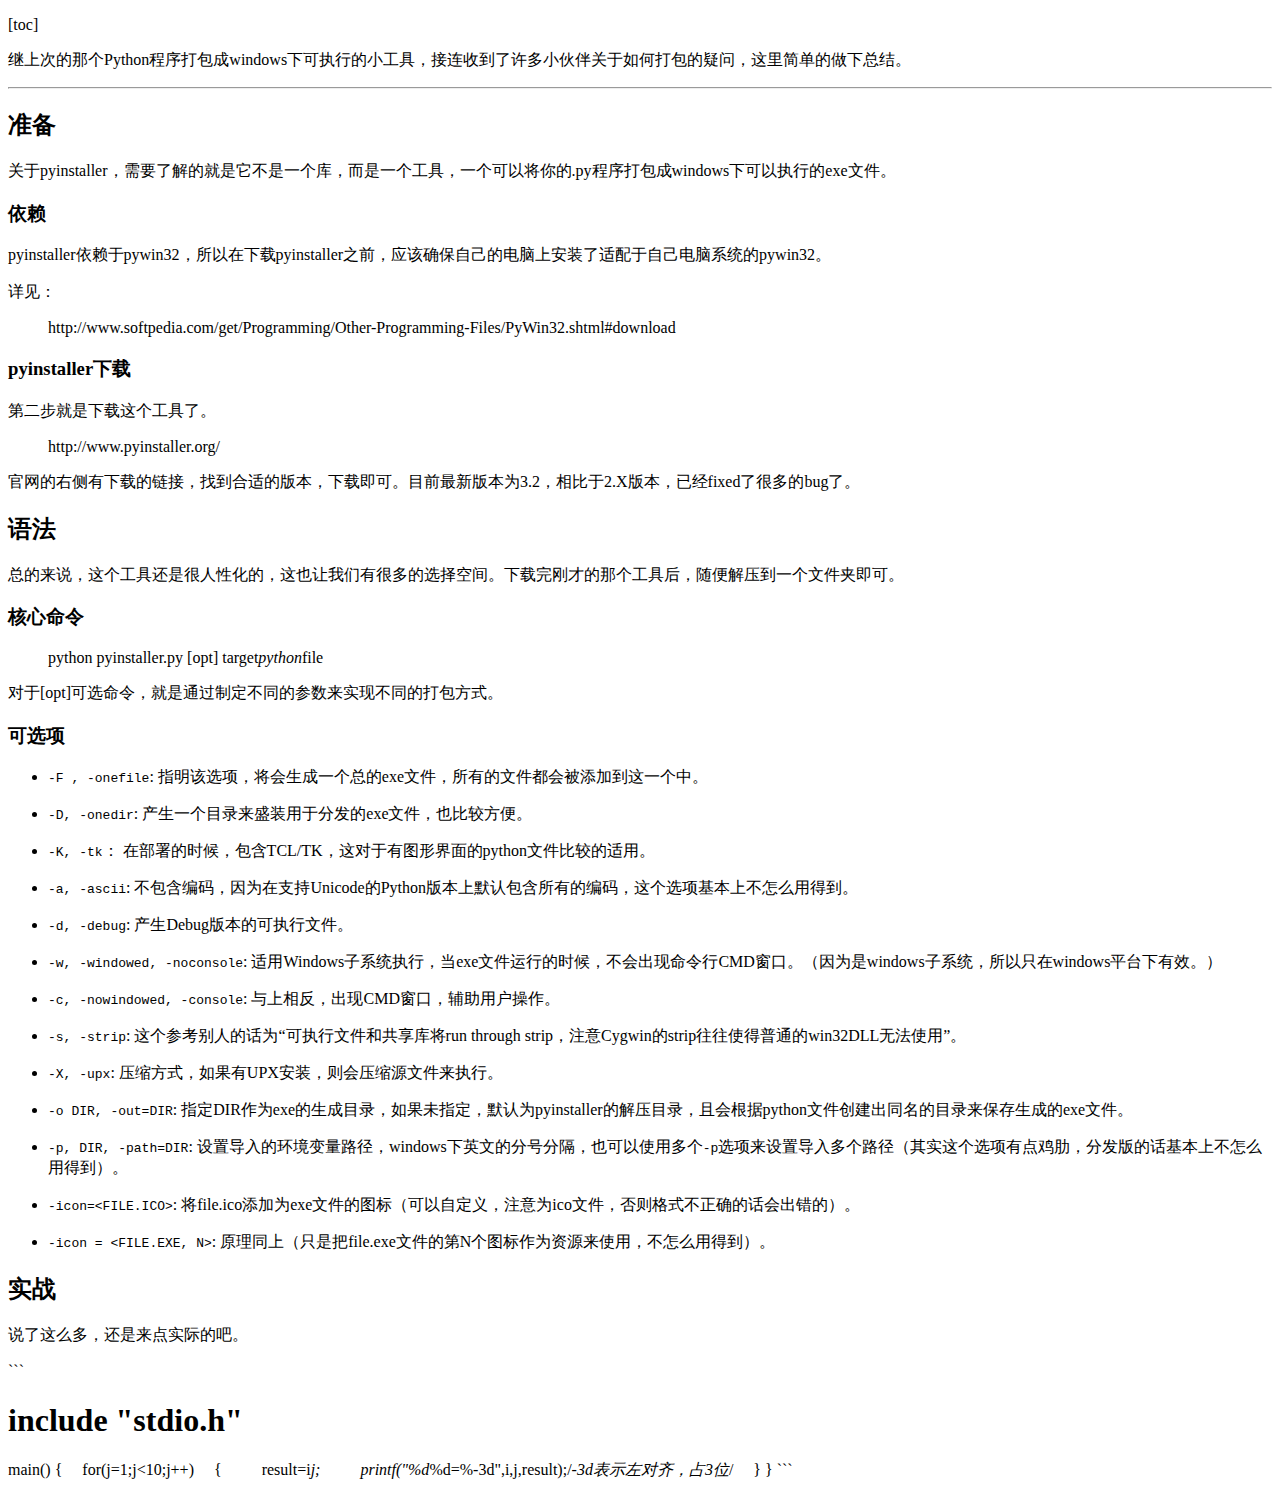
<file: release/myoutput.html>
<!DOCTYPE html>
    <html><head>
    <meta charset="utf-8" />
    <meta name="viewport" content="width=device-width, initial-scale=1">
    <link href="http://kevinburke.bitbucket.org/markdowncss/markdown.css" rel="stylesheet"></link>
    <title>myoutput.html</title></head><body>
    <p>[toc]</p>

<p>继上次的那个Python程序打包成windows下可执行的小工具，接连收到了许多小伙伴关于如何打包的疑问，这里简单的做下总结。</p>

<hr />

<h2>准备</h2>

<p>关于pyinstaller，需要了解的就是它不是一个库，而是一个工具，一个可以将你的.py程序打包成windows下可以执行的exe文件。</p>

<h3>依赖</h3>

<p>pyinstaller依赖于pywin32，所以在下载pyinstaller之前，应该确保自己的电脑上安装了适配于自己电脑系统的pywin32。</p>

<p>详见：</p>

<blockquote>
  <p>http://www.softpedia.com/get/Programming/Other-Programming-Files/PyWin32.shtml#download</p>
</blockquote>

<h3>pyinstaller下载</h3>

<p>第二步就是下载这个工具了。</p>

<blockquote>
  <p>http://www.pyinstaller.org/</p>
</blockquote>

<p>官网的右侧有下载的链接，找到合适的版本，下载即可。目前最新版本为3.2，相比于2.X版本，已经fixed了很多的bug了。</p>

<h2>语法</h2>

<p>总的来说，这个工具还是很人性化的，这也让我们有很多的选择空间。下载完刚才的那个工具后，随便解压到一个文件夹即可。</p>

<h3>核心命令</h3>

<blockquote>
  <p>python pyinstaller.py [opt] target<em>python</em>file</p>
</blockquote>

<p>对于[opt]可选命令，就是通过制定不同的参数来实现不同的打包方式。</p>

<h3>可选项</h3>

<ul>
<li><p><code>-F , -onefile</code>:    指明该选项，将会生成一个总的exe文件，所有的文件都会被添加到这一个中。</p></li>
<li><p><code>-D, -onedir</code>:  产生一个目录来盛装用于分发的exe文件，也比较方便。</p></li>
<li><p><code>-K, -tk</code>：  在部署的时候，包含TCL/TK，这对于有图形界面的python文件比较的适用。</p></li>
<li><p><code>-a, -ascii</code>: 不包含编码，因为在支持Unicode的Python版本上默认包含所有的编码，这个选项基本上不怎么用得到。</p></li>
<li><p><code>-d, -debug</code>:  产生Debug版本的可执行文件。</p></li>
<li><p><code>-w, -windowed, -noconsole</code>: 适用Windows子系统执行，当exe文件运行的时候，不会出现命令行CMD窗口。（因为是windows子系统，所以只在windows平台下有效。）</p></li>
<li><p><code>-c, -nowindowed, -console</code>: 与上相反，出现CMD窗口，辅助用户操作。</p></li>
<li><p><code>-s, -strip</code>:  这个参考别人的话为“可执行文件和共享库将run through strip，注意Cygwin的strip往往使得普通的win32DLL无法使用”。</p></li>
<li><p><code>-X, -upx</code>:  压缩方式，如果有UPX安装，则会压缩源文件来执行。</p></li>
<li><p><code>-o DIR, -out=DIR</code>:  指定DIR作为exe的生成目录，如果未指定，默认为pyinstaller的解压目录，且会根据python文件创建出同名的目录来保存生成的exe文件。</p></li>
<li><p><code>-p, DIR, -path=DIR</code>:  设置导入的环境变量路径，windows下英文的分号分隔，也可以使用多个<code>-p</code>选项来设置导入多个路径（其实这个选项有点鸡肋，分发版的话基本上不怎么用得到）。</p></li>
<li><p><code>-icon=&lt;FILE.ICO&gt;</code>: 将file.ico添加为exe文件的图标（可以自定义，注意为ico文件，否则格式不正确的话会出错的）。</p></li>
<li><p><code>-icon = &lt;FILE.EXE, N&gt;</code>: 原理同上（只是把file.exe文件的第N个图标作为资源来使用，不怎么用得到）。</p></li>
</ul>

<h2>实战</h2>

<p>说了这么多，还是来点实际的吧。</p>

<p>```</p>

<h1>include "stdio.h"</h1>

<p>main()
{
　for(j=1;j&lt;10;j++)
　{
　　 result=i<em>j;
　　 printf("%d</em>%d=%-3d",i,j,result);/<em>-3d表示左对齐，占3位</em>/
　}
}
```</p>
</body></html>
</file>
